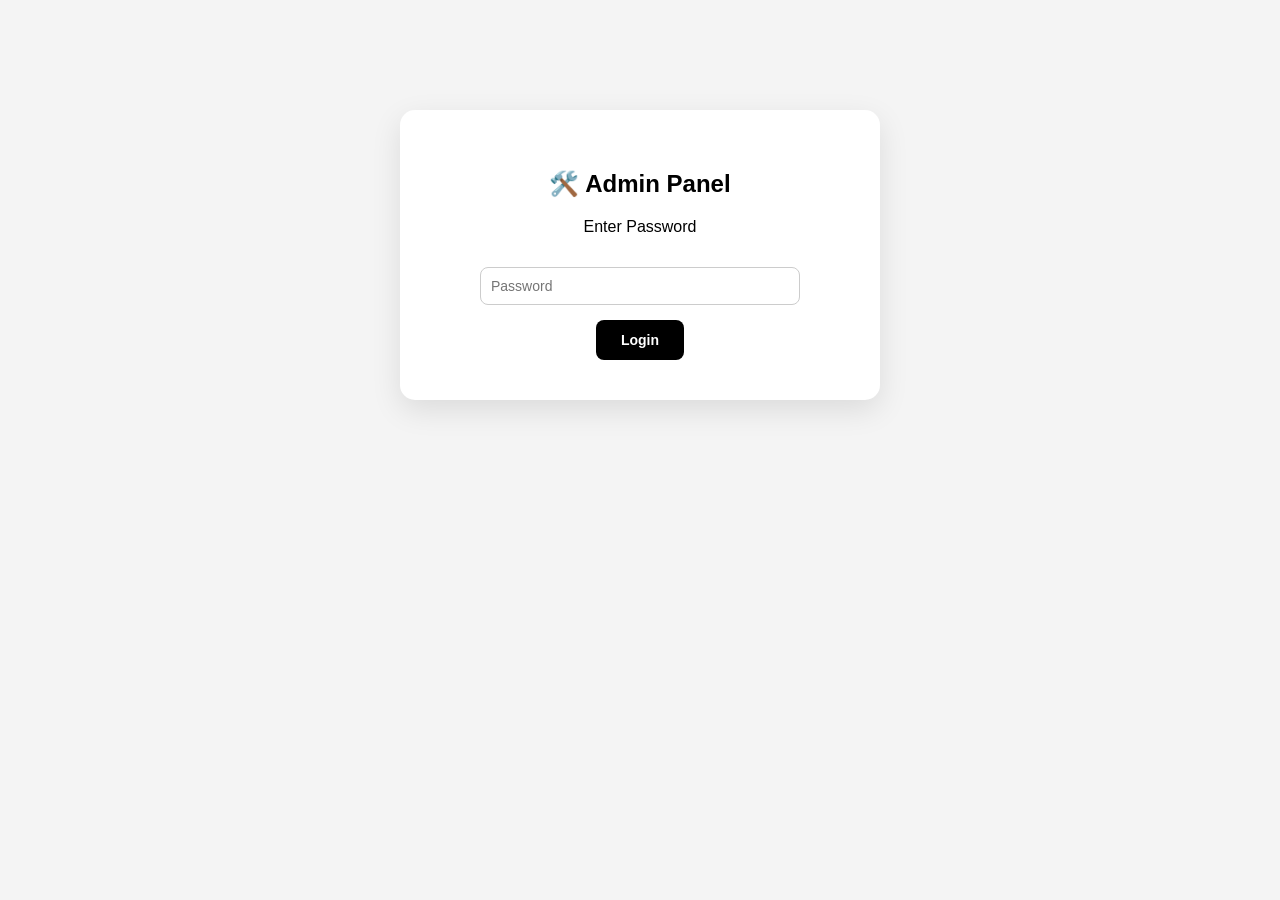
<file: admin.html>
<!DOCTYPE html>
<html lang="en">
<head>
    <meta charset="UTF-8">
    <meta name="viewport" content="width=device-width, initial-scale=1.0">
    <title>Admin Panel - fabyou</title>
    <style>
        body {
            font-family: Arial, sans-serif;
            background: #f4f4f4;
            padding: 30px;
            margin: 0;
        }
        .container {
            max-width: 900px;
            margin: auto;
            background: white;
            padding: 30px;
            border-radius: 15px;
            box-shadow: 0 10px 30px rgba(0,0,0,0.1);
        }
        h1 { text-align: center; color: #222; }
        h3 { margin-top: 25px; border-bottom: 2px solid #eee; padding-bottom: 8px; }
        .form-group { margin-bottom: 15px; }
        input, select {
            width: 100%;
            padding: 10px;
            margin-top: 5px;
            border: 1px solid #ccc;
            border-radius: 8px;
            box-sizing: border-box;
            font-size: 14px;
        }
        button {
            background: #000;
            color: white;
            padding: 12px 25px;
            border: none;
            border-radius: 8px;
            cursor: pointer;
            font-weight: bold;
            font-size: 14px;
            transition: 0.2s;
        }
        button:hover:not(:disabled) { opacity: 0.85; }
        button:disabled { opacity: 0.4; cursor: not-allowed; }
        .product-list { margin-top: 30px; }
        .product-item {
            background: #f9f9f9;
            padding: 15px;
            margin-bottom: 10px;
            border-radius: 10px;
            display: flex;
            justify-content: space-between;
            align-items: center;
        }
        .delete-btn {
            background: #e63946;
            color: white;
            padding: 8px 15px;
            border: none;
            border-radius: 6px;
            cursor: pointer;
            font-weight: bold;
        }
        .delete-btn:hover:not(:disabled) { opacity: 0.85; }
        .login-box {
            max-width: 400px;
            margin: 80px auto;
            background: white;
            padding: 40px;
            border-radius: 15px;
            box-shadow: 0 10px 30px rgba(0,0,0,0.1);
            text-align: center;
        }
        .status {
            padding: 12px;
            border-radius: 8px;
            margin: 15px 0;
            text-align: center;
            font-weight: bold;
        }
        .status.loading { background: #fff3cd; color: #856404; }
        .status.success { background: #d4edda; color: #155724; }
        .status.error { background: #f8d7da; color: #721c24; }
        .small { font-size: 12px; color: #666; }
        .spinner { display: inline-block; width: 16px; height: 16px; border: 2px solid #ccc; border-top-color: #000; border-radius: 50%; animation: spin 0.8s linear infinite; vertical-align: middle; }
        @keyframes spin { to { transform: rotate(360deg); } }
        img.product-thumb { width: 60px; height: 60px; object-fit: cover; border-radius: 8px; border: 1px solid #ddd; }
        .overlay {
            position: fixed; top: 0; left: 0; right: 0; bottom: 0;
            background: rgba(255,255,255,0.7);
            display: none;
            z-index: 9999;
            align-items: center;
            justify-content: center;
        }
        .overlay.show { display: flex; }
        .overlay .msg {
            background: #222; color: white; padding: 20px 30px;
            border-radius: 10px; font-weight: bold;
            box-shadow: 0 10px 30px rgba(0,0,0,0.3);
        }
    </style>
</head>
<body>

    <!-- Loading overlay (يمنع كاع الكليك ملي كاين عملية) -->
    <div class="overlay" id="overlay">
        <div class="msg"><span class="spinner"></span> &nbsp;<span id="overlay-msg">جاري المعالجة...</span></div>
    </div>

    <!-- Login Screen -->
    <div id="login-screen">
        <div class="login-box">
            <h2>🛠️ Admin Panel</h2>
            <p>Enter Password</p>
            <input type="password" id="password" placeholder="Password" style="margin: 15px 0; width: 80%; padding: 10px; border: 1px solid #ccc; border-radius: 8px;" onkeypress="if(event.key==='Enter') checkPassword()">
            <br>
            <button onclick="checkPassword()">Login</button>
        </div>
    </div>

    <!-- Token Setup Screen -->
    <div id="token-screen" style="display: none;">
        <div class="login-box">
            <h2>🔑 GitHub Setup</h2>
            <p>To manage products, paste your GitHub Token:</p>
            <div style="text-align: left; font-size: 13px; color: #666; margin: 20px 0; line-height: 1.6;">
                <strong>How to get a token:</strong><br>
                1. Go to <a href="https://github.com/settings/tokens" target="_blank">github.com/settings/tokens</a><br>
                2. Generate new token (classic)<br>
                3. Check <strong>"repo"</strong><br>
                4. Copy the token (starts with <code>ghp_</code>)
            </div>
            <input type="password" id="tokenInput" placeholder="ghp_xxxxxxxxxxxx" style="margin: 10px 0; width: 80%; padding: 10px; border: 1px solid #ccc; border-radius: 8px;">
            <br>
            <button onclick="saveToken()">Save &amp; Continue</button>
            <br><br>
            <p class="small">The token is saved only in your browser (localStorage).</p>
        </div>
    </div>

    <!-- Admin Panel -->
    <div id="admin-panel" style="display: none;">
        <div class="container">
            <div style="display: flex; justify-content: space-between; align-items: center; margin-bottom: 20px; flex-wrap: wrap; gap: 10px;">
                <h1 style="margin: 0;">🛠️ Admin Panel - fabyou</h1>
                <div>
                    <a href="index.html" style="color: #666; text-decoration: none;">← View Site</a>
                    &nbsp;|&nbsp;
                    <a href="#" onclick="logoutToken(); return false;" style="color: #e63946; text-decoration: none;">Logout</a>
                </div>
            </div>

            <div id="status-box"></div>
            
            <h3>➕ Add New Product</h3>
            <div class="form-group">
                <label>Product Name</label>
                <input type="text" id="productName" placeholder="T-Shirt Black">
            </div>
            <div class="form-group">
                <label>Price (DH)</label>
                <input type="number" id="productPrice" placeholder="129">
            </div>
            <div class="form-group">
                <label>Category (الكاطيغوري)</label>
                <select id="productCategory">
                    <option value="clothes">👕 Clothes</option>
                    <option value="slippers">👟 Slippers</option>
                    <option value="sandals">🩴 Sandals</option>
                    <option value="kaskit">🧢 Les Chapeaux</option>
                </select>
            </div>
            <div class="form-group">
                <label>Colors (انقر على الألوان اللي بغيتي)</label>
                <div id="colorPicker" style="display:flex;flex-wrap:wrap;gap:12px;margin-top:10px;padding:12px;background:#f9f9f9;border-radius:8px;"></div>
                <small class="small" id="selectedColorsText">المختارة: لا شيء</small>
            </div>
            <div class="form-group">
                <label>Product Image</label>
                <input type="file" id="productImage" accept="image/*">
                <small class="small">Upload an image from your device</small>
            </div>
            
            <button id="addBtn" onclick="addProduct()">⬆️ Add Product to GitHub</button>

            <div class="product-list">
                <h3>📋 Current Products <span id="product-count" class="small"></span></h3>
                <button onclick="loadProducts()" style="background:#333;font-size:12px;padding:8px 15px;margin-bottom:15px;">🔄 Refresh List</button>
                <div id="productList"><p class="small">Loading...</p></div>
            </div>

            <br>
            <button id="clearBtn" onclick="clearAllProducts()" style="background: #e63946;">🗑️ Delete All Products</button>
        </div>
    </div>

    <script>
        // ================= CONFIG =================
        const PASSWORD = "admin123"; // ← غير كلمة السر هنا
        const CONFIG = {
            owner: "maryambella2001-blip",
            repo: "fabyou-website",
            branch: "main",
            productsFile: "products.json",
            imagesFolder: "images"
        };

        // ================= 🎨 COLOR PICKER =================
        const AVAILABLE_COLORS = [
            {name:"noir", label:"Noir", hex:"#1a1a1a"},
            {name:"blanc", label:"Blanc", hex:"#ffffff"},
            {name:"gris", label:"Gris", hex:"#6b7280"},
            {name:"rouge", label:"Rouge", hex:"#e63946"},
            {name:"bordeaux", label:"Bordeaux", hex:"#7f1d1d"},
            {name:"rose", label:"Rose", hex:"#ec4899"},
            {name:"orange", label:"Orange", hex:"#f97316"},
            {name:"jaune", label:"Jaune", hex:"#facc15"},
            {name:"beige", label:"Beige", hex:"#e8d5b8"},
            {name:"marron", label:"Marron", hex:"#92400e"},
            {name:"vert", label:"Vert", hex:"#16a34a"},
            {name:"bleu", label:"Bleu", hex:"#2563eb"},
            {name:"marine", label:"Marine", hex:"#1e3a8a"},
            {name:"ciel", label:"Ciel", hex:"#7dd3fc"},
            {name:"violet", label:"Violet", hex:"#7c3aed"}
        ];
        let selectedColors = [];

        function renderColorPicker() {
            const picker = document.getElementById("colorPicker");
            picker.innerHTML = AVAILABLE_COLORS.map(c => `
                <div title="${c.label}" data-color="${c.name}" data-hex="${c.hex}" onclick="toggleColor(this)"
                    style="width:40px;height:40px;border-radius:50%;background:${c.hex};border:3px solid #ddd;cursor:pointer;display:flex;align-items:center;justify-content:center;transition:all 0.2s;">
                </div>`).join("");
        }

        function toggleColor(el) {
            const color = el.getAttribute("data-color");
            const idx = selectedColors.indexOf(color);
            if (idx === -1) {
                selectedColors.push(color);
                el.style.borderColor = "#000";
                el.style.transform = "scale(1.15)";
                el.innerHTML = "✓";
                el.style.color = el.getAttribute("data-hex") === "#ffffff" ? "#000" : "#fff";
            } else {
                selectedColors.splice(idx, 1);
                el.style.borderColor = "#ddd";
                el.style.transform = "scale(1)";
                el.innerHTML = "";
            }
            document.getElementById("selectedColorsText").innerText = "المختارة: " + (selectedColors.length ? selectedColors.join(", ") : "لا شيء");
        }

        // ================= 🔒 GLOBAL LOCK (يمنع العمليات المتزامنة) =================
        let busy = false;
        async function withLock(msg, fn) {
            if (busy) {
                showStatus("⏳ كاينة عملية أخرى جارية... عقل حتى تسالي.", "loading");
                return;
            }
            busy = true;
            showOverlay(msg);
            setAllButtonsDisabled(true);
            try {
                return await fn();
            } finally {
                busy = false;
                hideOverlay();
                setAllButtonsDisabled(false);
            }
        }

        function setAllButtonsDisabled(disabled) {
            document.querySelectorAll("button").forEach(b => b.disabled = disabled);
        }
        function showOverlay(msg) {
            document.getElementById("overlay-msg").textContent = msg || "جاري المعالجة...";
            document.getElementById("overlay").classList.add("show");
        }
        function hideOverlay() {
            document.getElementById("overlay").classList.remove("show");
        }

        // ================= TOKEN =================
        function getToken() { return localStorage.getItem("fabyou_github_token") || ""; }
        function saveToken() {
            const token = document.getElementById("tokenInput").value.trim();
            if (!token) { alert("Please paste your token!"); return; }
            localStorage.setItem("fabyou_github_token", token);
            showAdminPanel();
        }
        function logoutToken() {
            if (confirm("Remove token from this browser?")) {
                localStorage.removeItem("fabyou_github_token");
                location.reload();
            }
        }

        // ================= LOGIN =================
        function checkPassword() {
            const pass = document.getElementById("password").value;
            if (pass === PASSWORD) {
                if (getToken()) showAdminPanel();
                else {
                    document.getElementById("login-screen").style.display = "none";
                    document.getElementById("token-screen").style.display = "block";
                }
            } else alert("Wrong password!");
        }
        function showAdminPanel() {
            document.getElementById("login-screen").style.display = "none";
            document.getElementById("token-screen").style.display = "none";
            document.getElementById("admin-panel").style.display = "block";
            renderColorPicker();
            loadProducts();
        }

        // ================= STATUS =================
        function showStatus(msg, type) {
            const box = document.getElementById("status-box");
            box.innerHTML = msg ? `<div class="status ${type}">${msg}</div>` : "";
        }

        // ================= GITHUB API =================
        // 🔁 githubGet مع retry على 5xx + cache-bust (باش ما تستعملش cache قديم)
        async function githubGet(path) {
            const token = getToken();
            const url = `https://api.github.com/repos/${CONFIG.owner}/${CONFIG.repo}/contents/${path}?ref=${CONFIG.branch}&t=${Date.now()}`;
            for (let i = 1; i <= 4; i++) {
                try {
                    const res = await fetch(url, {
                        cache: "no-store",  // ← مهم: ما تستعملش cache
                        headers: { "Authorization": `Bearer ${token}`, "Accept": "application/vnd.github+json" }
                    });
                    if (res.status === 404) return null;
                    if (!res.ok) throw Object.assign(new Error(`HTTP ${res.status}`), { status: res.status });
                    return await res.json();
                } catch (e) {
                    if (i === 4 || (e.status && e.status < 500 && e.status !== 0)) throw e;
                    await new Promise(r => setTimeout(r, 1500 * i));
                }
            }
        }

        async function githubPutRaw(path, contentBase64, message, sha) {
            // نسخة بـ retry للصور (ما كنحتاجوش sha يتعاود يقرا)
            for (let i = 1; i <= 4; i++) {
                try {
                    return await githubPut(path, contentBase64, message, sha);
                } catch (e) {
                    if (i === 4 || (e.status && e.status < 500)) throw e;
                    showOverlay(`رفع الصورة... إعادة ${i}/4`);
                    await new Promise(r => setTimeout(r, 2000 * i));
                }
            }
        }

        async function githubPut(path, contentBase64, message, sha) {
            const token = getToken();
            const url = `https://api.github.com/repos/${CONFIG.owner}/${CONFIG.repo}/contents/${path}`;
            const body = { message, content: contentBase64, branch: CONFIG.branch };
            if (sha) body.sha = sha;
            const res = await fetch(url, {
                method: "PUT",
                cache: "no-store",
                headers: { "Authorization": `Bearer ${token}`, "Accept": "application/vnd.github+json", "Content-Type": "application/json" },
                body: JSON.stringify(body)
            });
            if (!res.ok) {
                const err = await res.json().catch(() => ({}));
                const e = new Error(`GitHub PUT error: ${res.status} - ${err.message || ""}`);
                e.status = res.status;
                throw e;
            }
            return await res.json();
        }

        async function githubDelete(path, sha, message) {
            const token = getToken();
            const url = `https://api.github.com/repos/${CONFIG.owner}/${CONFIG.repo}/contents/${path}`;
            const res = await fetch(url, {
                method: "DELETE",
                cache: "no-store",
                headers: { "Authorization": `Bearer ${token}`, "Accept": "application/vnd.github+json", "Content-Type": "application/json" },
                body: JSON.stringify({ message, sha, branch: CONFIG.branch })
            });
            if (!res.ok) {
                const e = new Error(`GitHub DELETE error: ${res.status}`);
                e.status = res.status;
                throw e;
            }
        }

        // ================= HELPERS =================
        function fileToBase64(file) {
            return new Promise((resolve, reject) => {
                const reader = new FileReader();
                reader.onload = (e) => resolve(e.target.result.split(",")[1]);
                reader.onerror = reject;
                reader.readAsDataURL(file);
            });
        }
        function strToBase64(str) { return btoa(unescape(encodeURIComponent(str))); }
        function base64ToStr(b64) { return decodeURIComponent(escape(atob(b64))); }

        // قراءة المنتجات + sha
        async function readProducts() {
            const data = await githubGet(CONFIG.productsFile);
            if (!data) return { products: [], sha: null };
            const content = base64ToStr(data.content.replace(/\n/g, ""));
            return { products: JSON.parse(content), sha: data.sha };
        }

        // 🔁 كتابة مع إعادة المحاولة — نقرا المحتوى + sha فكل محاولة
        // retry على 409 (conflict) و 5xx (503 server error)
        async function writeProducts(modifyFn) {
            for (let attempt = 1; attempt <= 6; attempt++) {
                const { products, sha } = await readProducts();
                const updated = modifyFn(products.map(p => ({ ...p })));
                try {
                    const content = strToBase64(JSON.stringify(updated, null, 2));
                    const result = await githubPut(CONFIG.productsFile, content, `Update products (attempt ${attempt})`, sha);
                    // ✅ VERIFY: نقراو من جديد باش نتأكدو بلي تكتب
                    await new Promise(r => setTimeout(r, 800));
                    const verify = await readProducts();
                    if (JSON.stringify(verify.products) === JSON.stringify(updated)) {
                        return result;
                    }
                    console.warn("Verification فشل، نعاودو...");
                    throw new Error("verify mismatch");
                } catch (e) {
                    const isRetryable = e.status >= 500 || e.status === 409 || e.status === 422 ||
                                        e.message.includes("409") || e.message.includes("conflict") ||
                                        e.message.includes("verify") || e.message.includes("Failed to fetch");
                    if (!isRetryable || attempt === 6) throw e;
                    showOverlay(`إعادة المحاولة... ${attempt + 1}/6`);
                    await new Promise(r => setTimeout(r, 2000));
                }
            }
        }

        // ================= ADD =================
        async function addProduct() {
            const name = document.getElementById("productName").value.trim();
            const price = document.getElementById("productPrice").value;
            const fileInput = document.getElementById("productImage");

            if (!name) { alert("المرجو إدخال اسم المنتج!"); return; }
            if (!price || parseInt(price) <= 0) { alert("المرجو إدخال ثمن صحيح!"); return; }

            await withLock("جاري إضافة المنتج...", async () => {
                try {
                    let imagePath = "";
                    const capturedName = name;
                    const capturedPrice = parseInt(price);
                    const capturedCategory = document.getElementById("productCategory").value;
                    const capturedColors = [...selectedColors]; // الألوان المختارة من picker

                    // 1) نحدد مسار الصورة (إيلا كاينة)
                    const fileInput = document.getElementById("productImage");
                    if (fileInput.files.length > 0) {
                        const file = fileInput.files[0];
                        const ext = (file.name.split(".").pop() || "jpg").toLowerCase().substring(0, 4);
                        const fileName = `product_${Date.now()}_${Math.floor(Math.random()*1000)}.${ext}`;
                        imagePath = `${CONFIG.imagesFolder}/${fileName}`;
                    }

                    // 2) ✅ نزيد المنتج الأول (مضمون دايماً — الأولوية القصوى)
                    showStatus('<span class="spinner"></span> تسجيل المنتج...', "loading");
                    await writeProducts(list => {
                        const product = { name: capturedName, price: capturedPrice, image: imagePath, category: capturedCategory };
                        if (capturedColors.length > 0) product.colors = capturedColors;
                        list.push(product);
                        return list;
                    });

                    // 3) نرفع الصورة (best effort — إيلا فشلات المنتج باقي كيبان)
                    if (imagePath) {
                        try {
                            showStatus('<span class="spinner"></span> رفع الصورة...', "loading");
                            const file = document.getElementById("productImage").files[0];
                            const base64 = await fileToBase64(file);

                            let imageVerified = false;
                            for (let imgTry = 1; imgTry <= 3; imgTry++) {
                                await githubPutRaw(imagePath, base64, `Add image (try ${imgTry})`);
                                await new Promise(r => setTimeout(r, 1500));
                                if (await githubGet(imagePath)) { imageVerified = true; break; }
                                showOverlay(`تحقق من الصورة... ${imgTry}/3`);
                            }
                            if (!imageVerified) {
                                showStatus("⚠️ المنتج <strong>" + capturedName + "</strong> تزاد! ولكن الصورة ما ترفعاتش (GitHub مشغول). تقدر تعاود من بعد.", "loading");
                            } else {
                                showStatus("✅ تمت إضافة المنتج <strong>" + capturedName + "</strong> بالصورة! سيظهر في الموقع خلال ~1 دقيقة.", "success");
                            }
                        } catch (imgErr) {
                            console.warn("Image upload failed:", imgErr);
                            showStatus("⚠️ المنتج <strong>" + capturedName + "</strong> تزاد! ولكن الصورة فشلات. تقدر تعاود من بعد.", "loading");
                        }
                    } else {
                        showStatus("✅ تمت إضافة المنتج <strong>" + capturedName + "</strong>! سيظهر في الموقع خلال ~1 دقيقة.", "success");
                    }

                    // 4) تنظيف + تحديث
                    document.getElementById("productName").value = "";
                    document.getElementById("productPrice").value = "";
                    document.getElementById("productImage").value = "";
                    // ن-resetio منتقي الألوان
                    selectedColors = [];
                    renderColorPicker();
                    document.getElementById("selectedColorsText").innerText = "المختارة: لا شيء";
                    await loadProducts();
                } catch (error) {
                    console.error(error);
                    showStatus("❌ خطأ: " + error.message, "error");
                }
            });
        }

        // ================= DELETE ONE =================
        async function deleteProduct(index) {
            if (!confirm("هل تريد حذف هذا المنتج؟")) return;

            await withLock("جاري حذف المنتج...", async () => {
                try {
                    const { products } = await readProducts();
                    const product = products[index];
                    if (!product) { showStatus("❌ المنتج غير موجود.", "error"); return; }

                    // مسح الصورة (تجاهل الأخطاء)
                    if (product.image && product.image.startsWith(CONFIG.imagesFolder + "/")) {
                        try {
                            const imgData = await githubGet(product.image);
                            if (imgData) await githubDelete(product.image, imgData.sha, "Delete image");
                        } catch (e) { console.warn("تم تجاهل حذف الصورة:", e.message); }
                    }

                    // تحديث القائمة (نميز على المنتج بالاسم + الصورة باش نكون متأكدين)
                    const targetName = product.name;
                    const targetImage = product.image;
                    await writeProducts(list => {
                        const i = list.findIndex(p => p.name === targetName && p.image === targetImage);
                        if (i !== -1) list.splice(i, 1);
                        return list;
                    });

                    showStatus("✅ تم حذف المنتج!", "success");
                    await loadProducts();
                } catch (error) {
                    console.error(error);
                    showStatus("❌ خطأ: " + error.message, "error");
                }
            });
        }

        // ================= CLEAR ALL =================
        async function clearAllProducts() {
            if (!confirm("تحذير! سيتم حذف جميع المنتجات نهائياً. متابعة؟")) return;

            await withLock("جاري حذف جميع المنتجات...", async () => {
                try {
                    const { products } = await readProducts();

                    // مسح كاع الصور
                    for (const product of products) {
                        if (product.image && product.image.startsWith(CONFIG.imagesFolder + "/")) {
                            try {
                                const imgData = await githubGet(product.image);
                                if (imgData) await githubDelete(product.image, imgData.sha, "Delete image");
                            } catch (e) { /* تجاهل */ }
                        }
                    }

                    await writeProducts(() => []);
                    showStatus("✅ تم حذف جميع المنتجات!", "success");
                    await loadProducts();
                } catch (error) {
                    console.error(error);
                    showStatus("❌ خطأ: " + error.message, "error");
                }
            });
        }

        // ================= LOAD =================
        async function loadProducts() {
            const container = document.getElementById("productList");
            const countEl = document.getElementById("product-count");
            container.innerHTML = '<p class="small"><span class="spinner"></span> تحميل المنتجات...</p>';

            try {
                const { products } = await readProducts();
                countEl.textContent = `(${products.length})`;

                if (products.length === 0) {
                    container.innerHTML = "<p class='small'>لا توجد منتجات بعد. أضف أول منتج بالأعلى! 👆</p>";
                    return;
                }

                container.innerHTML = products.map((product, index) => `
                    <div class="product-item">
                        <div style="display: flex; align-items: center; gap: 15px;">
                            ${product.image 
                                ? `<img src="${product.image}" class="product-thumb" onerror="this.src='data:image/svg+xml;utf8,<svg xmlns=%22http://www.w3.org/2000/svg%22 width=%2260%22 height=%2260%22><rect width=%2260%22 height=%2260%22 fill=%22%23eee%22/><text x=%2250%25%22 y=%2250%25%22 font-size=%2210%22 text-anchor=%22middle%22 dy=%22.3em%22 fill=%22%23999%22>?</text></svg>'">` 
                                : `<div style="width:60px;height:60px;background:#eee;border-radius:8px;display:flex;align-items:center;justify-content:center;font-size:10px;color:#999;">no img</div>`}
                            <div>
                                <strong>${product.name}</strong>
                                <span class="small" style="display:block;margin-top:3px;">${({clothes:"👕 Clothes",slippers:"👟 Slippers",sandals:"🩴 Sandals",kaskit:"🧢 Les Chapeaux"})[product.category] || "👕 Clothes"}</span>
                                <span class="small">${product.price} DH${product.colors && product.colors.length ? " · 🎨 " + product.colors.join(", ") : ""}</span>
                            </div>
                        </div>
                        <button class="delete-btn" onclick="deleteProduct(${index})">حذف</button>
                    </div>
                `).join("");
            } catch (error) {
                console.error(error);
                container.innerHTML = `<p style="color:#e63946;">❌ تعذر تحميل المنتجات: ${error.message}<br><span class="small">تحقق من صحة الـ token.</span></p>`;
            }
        }
    </script>
</body>
</html>
</file>
